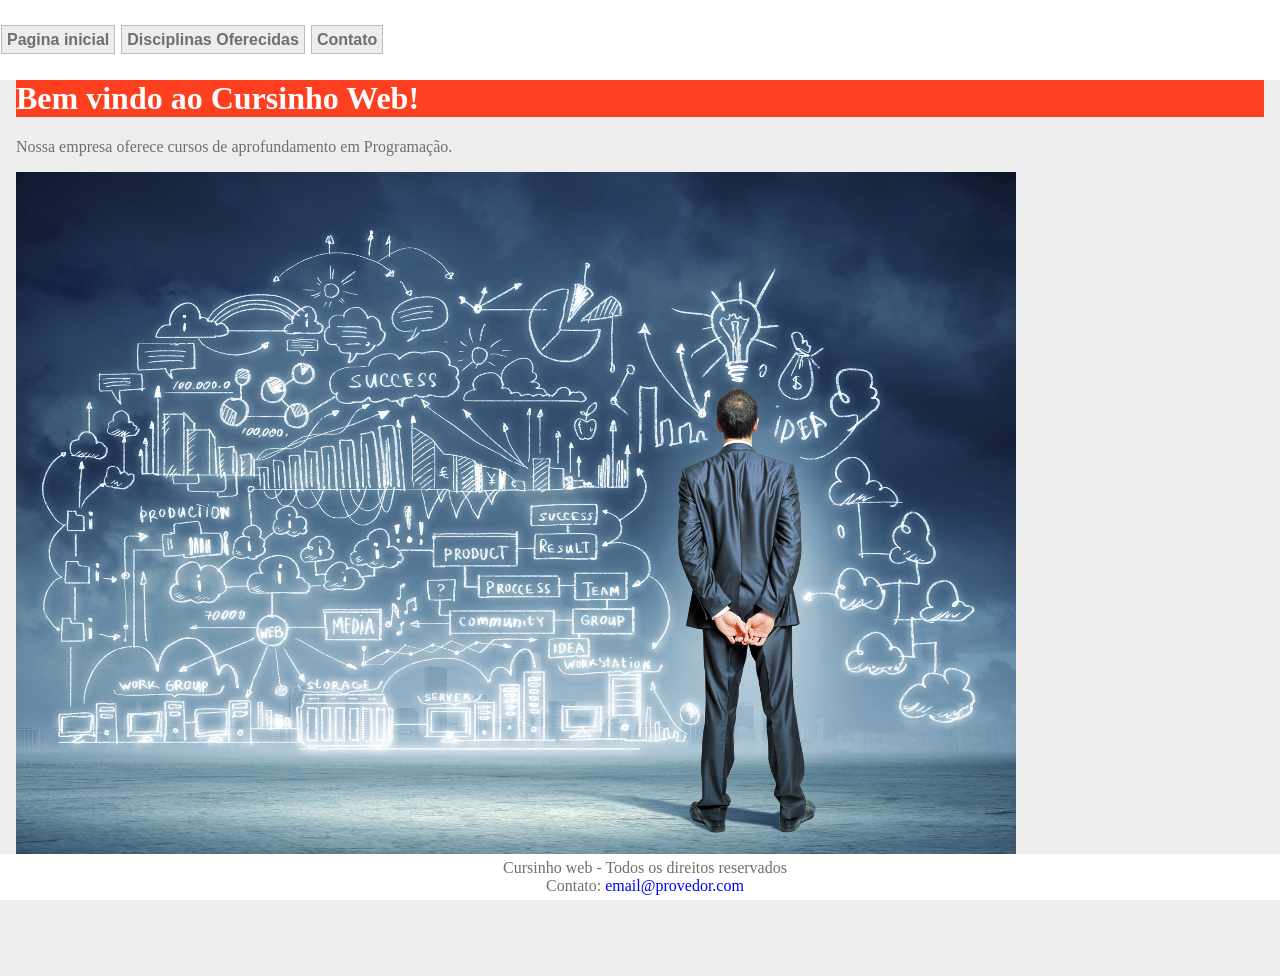
<file: DEV_WEB/cursinho web/index.html>
<!doctype html>
<html>
    <head>
        <meta charset="utf-8">
        <title>Cursinho Web</title>
        <link rel="icon" href="livros.png">
        <link rel ="stylesheet" href="styles.css">
    </head>

    <body>
      <header>
        <nav>
            <a href="index.html">Pagina inicial</a>  <a href="disciplinas.html">Disciplinas Oferecidas</a>  <a href="contato.html">Contato</a>
        </nav>
      </header>    
    
      <main>
           <h1>Bem vindo ao Cursinho Web!</h1>
           <p>Nossa empresa oferece cursos de aprofundamento em Programação.</p>
       
            <img src="empresa.jpg" alt="Imagem da empresa">
        </main>
        <footer>
            Cursinho web - Todos os direitos reservados<br>
            Contato: <a id="link-email" href="mailto:email@provedor.com">email@provedor.com</a>
        </footer>
    </body>

</html>
</file>
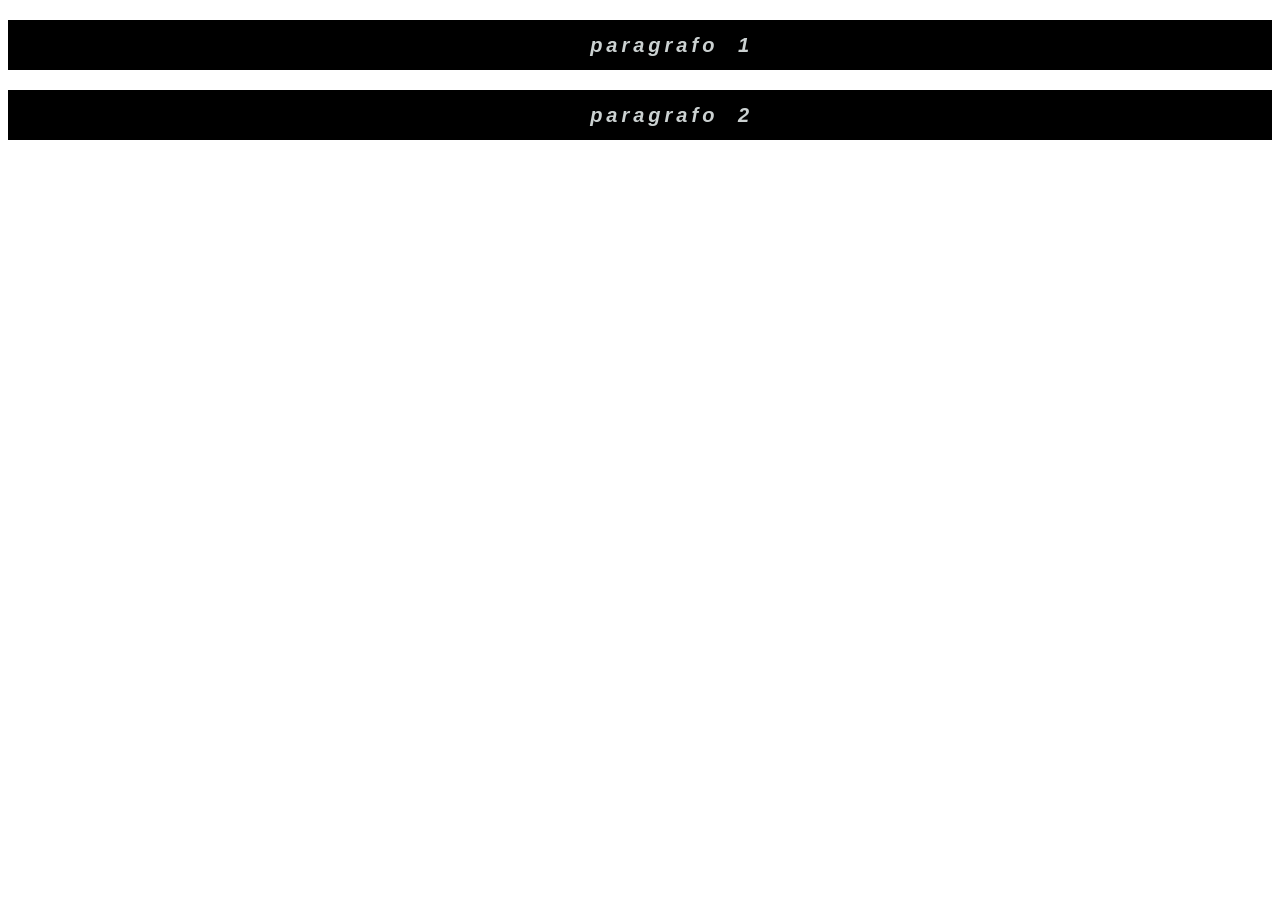
<file: DEV_WEB/ex.html>
<!DOCTYPE html>
<html>
    <head>
        <meta charset="UTF-8">
        <title>Exemplo</title>
      <link rel="stylesheet" href="styles.css">
        </head>
       <body>
            <p> Paragrafo 1</p>
            <p> Paragrafo 2</p>
        </body>
   
</html>
</file>
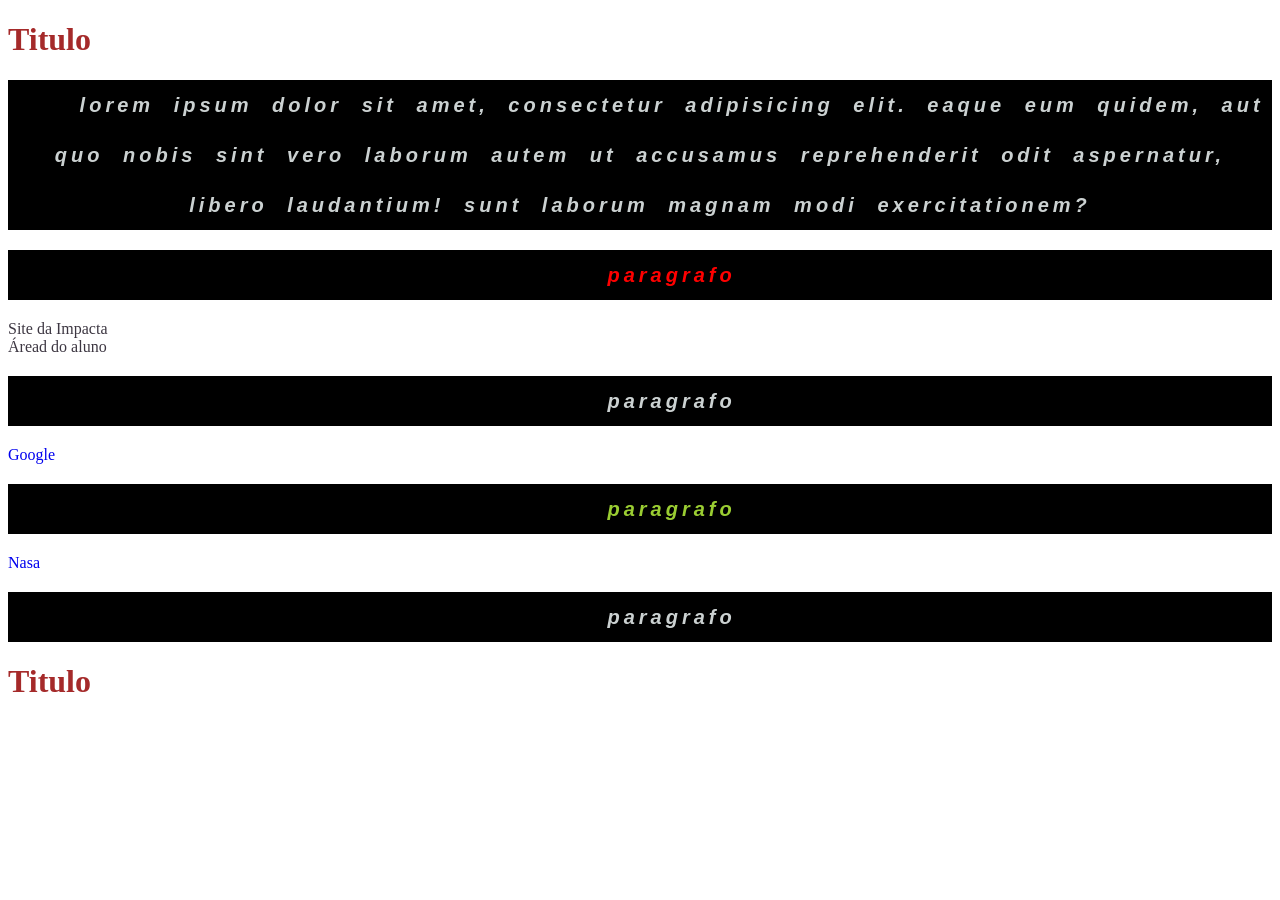
<file: DEV_WEB/ex2.html>
<!DOCTYPE html>
<html>
<head>
<title>Ex2</title>
    <meta charset="utf-8">
       <link rel="stylesheet" href="styles.css">
</head>
<body>
    <h1>Titulo</h1>
    <p>Lorem ipsum dolor sit amet, consectetur adipisicing elit. Eaque eum quidem, aut quo nobis sint vero laborum autem ut accusamus 
        reprehenderit odit aspernatur, libero laudantium! Sunt laborum magnam modi exercitationem?</p>
        <p id="principal">Paragrafo</p>
        <a href="https:\\www.impacta.edu.br">Site da Impacta</a><br>
        <a href="https:\\account.impacta.edu.br">Áread do aluno</a><br>
        <p class="principal">Paragrafo</p>
        <a href="https:\\google.com">Google</a>
        <p class="urgente">Paragrafo</p>
         <a href="http:\\www.nasa.gov">Nasa</a>
        <p>Paragrafo</p>
        <h1>Titulo</h1>

</body>
</html>
</file>
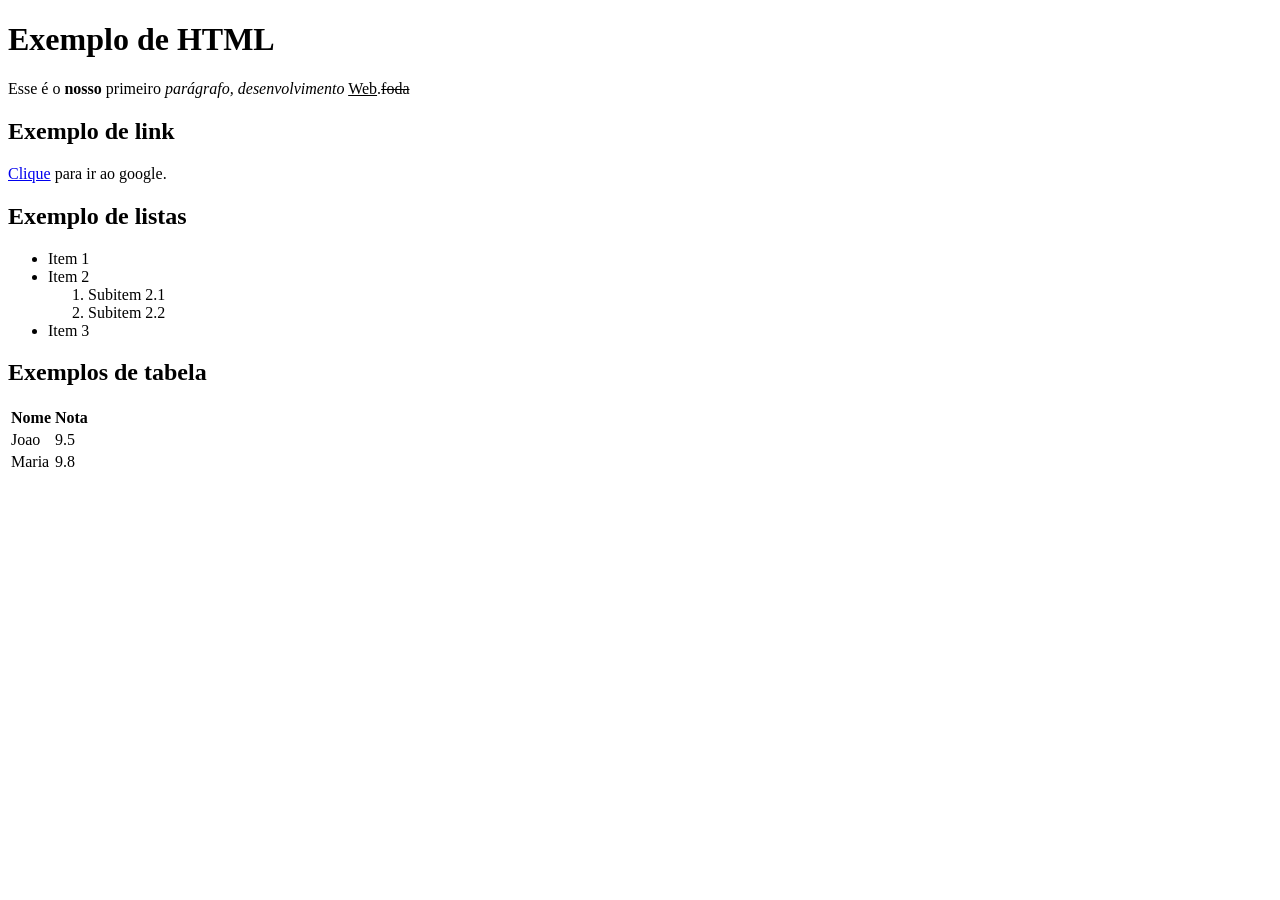
<file: DEV_WEB/exemplo.html>
<!doctype html>
<html>
    <head>
        <meta charset="utf-8">
        <title>Primeiro exemplo de HTML</title>
        <link rel="icon" href="tags.png">
    </head>

    <body>
        <h1>Exemplo de HTML</h1>
        <p>Esse é o <strong>nosso</strong> primeiro <em>parágrafo, desenvolvimento</em> <ins>Web</ins>.<del>foda</del></p>
        
        <h2>Exemplo de link</h2>
        <p><a href="https://www.google.com">Clique</a> para ir ao google.</p>

        <h2>Exemplo de listas</h2>
        <ul><!--Lista nao ordenada -->
            <li>Item 1</li>
            <li>Item 2
                <ol>
                    <li>Subitem 2.1</li>
                    <li>Subitem 2.2</li>
                </ol>
            </li>
            <li>Item 3</li>
        </ul>

        <h2>Exemplos de tabela</h2>
        <table>
           <tr>
                <th>Nome</th><!--table header -->
                <th>Nota</th>
           </tr>
            <tr><!--table roll-->
                <td>Joao</td><!--table data -->
                <td>9.5</td>
            </tr>
            <tr>
                <td>Maria</td>
                <td>9.8</td>
        </table>

    </body>

</html>
</file>
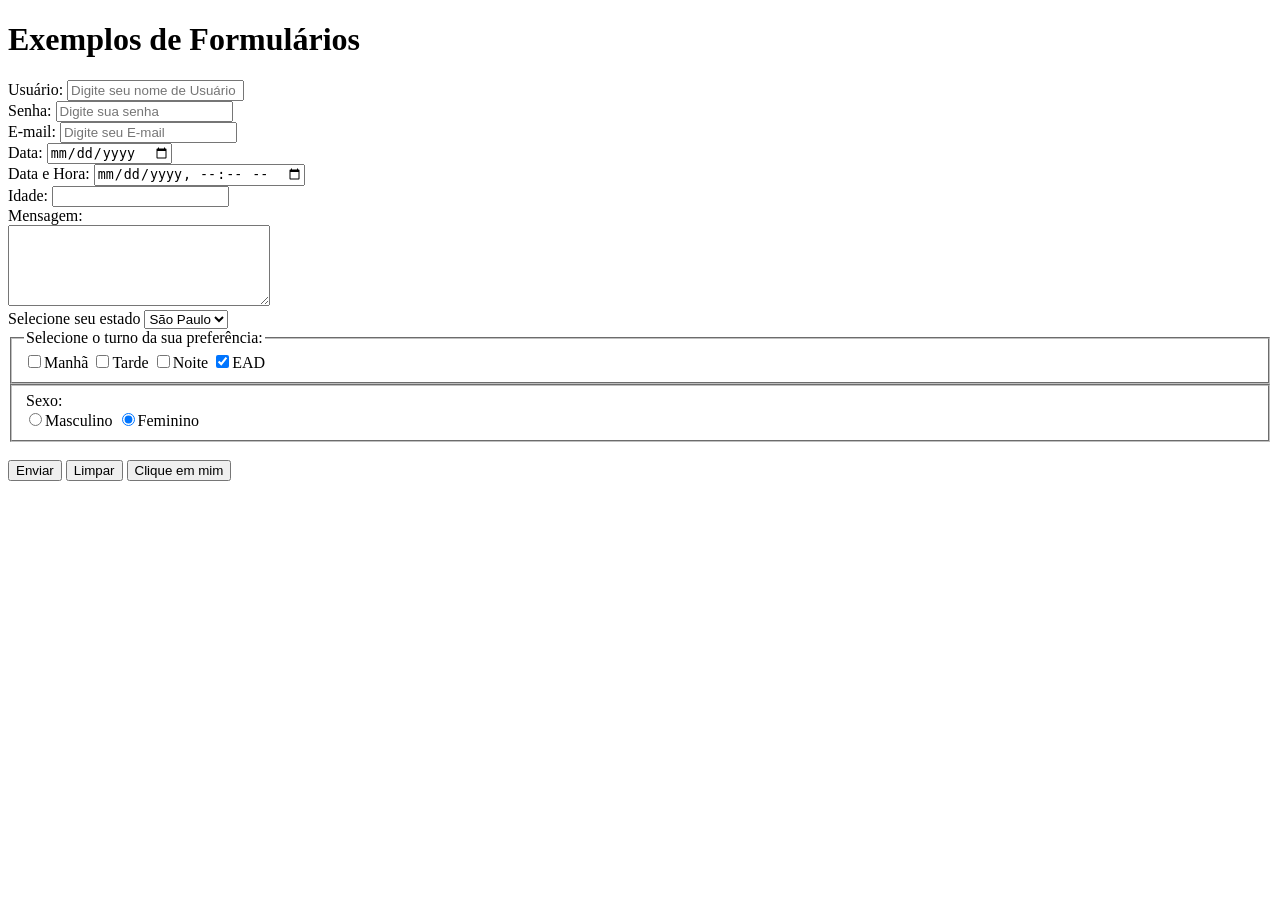
<file: DEV_WEB/exemplo_formulario.html>
<!DOCTYPE html>
<html>
<head>
    <title> Exemplos de Formularios</title>
    <meta charset="utf-8">
</head>   
<body>
    <h1>Exemplos de Formulários</h1>
    <form method="post" action="recebe_dados.html">
        <div>
            <label for="tx-usuario">Usuário:</label>
             <input type="text" name="usuario" id="tx-usuario" required maxlength="40" placeholder="Digite seu nome de Usuário">
        </div>
        <div>
            <label for="tx-senha">Senha:</label>
             <input type="password" name="senha" id="tx-senha" required minlength="8" placeholder="Digite sua senha">
        </div>
         <div>
            <label for="tx-email">E-mail:</label>
             <input type="email" name="email" id="tx-email" required placeholder="Digite seu E-mail">
        </div>
         <div>
            <label for="tx-data">Data:</label>
             <input type="date" name="data" id="tx-data">
        </div>
         <div>
            <label for="tx-datahora">Data e Hora:</label>
             <input type="datetime-local" name="tx-datahora" id="tx-datahora">
        </div>
         <div>
            <label for="tx-numero">Idade:</label>
             <input type="number" name="numero" id="tx-numero">
        </div>
        <div>
            <label for="tx-mensagem">Mensagem:</label><br>
            <textarea name="mensagem" id="tx-mensagem" rows="5" cols="30"></textarea>
        </div>
        <div>
            <label for="se-estado">Selecione seu estado</label>
            <select name="estado" id="se-estado">
                <option value="Al">Alagoas</option>
                <option value="CE">Ceará</option>
                <option value="SP" selected>São Paulo</option>
            </select>
        </div>
        <div>
            <fieldset>
           <legend> Selecione o turno da sua preferência: </legend>
            <input type="checkbox" name="turno" id="cb-manha" value="manha"><label for="cb-manha">Manhã</label>
            <input type="checkbox" name="turno" id="cb-tarde" value="tarde"><label for="cb-tarde">Tarde</label>
            <input type="checkbox" name="turno" id="cb-noite" value="noite"><label for="cb-noite">Noite</label>
            <input type="checkbox" name="turno" id="cb-ead" value="ead" checked><label for="cb-ead">EAD</label>
            </fieldset>
        </div>
        <fieldset>
            <div>
                <legend>Sexo:</legend>
                <input type="radio" name="sexo" id="ra-masculino" value="Masculino:"><label for="ra-masculino">Masculino</label>
                <input type="radio" name="sexo" id="ra-feminino" value="Feminino:" checked><label for="ra-feminino">Feminino</label>
            </div>
        </fieldset>
        <br>
        <div>
                <button type="submit">Enviar</button>
                <button type="reset">Limpar</button>
                <button type="button">Clique em mim</button>
            </div>
        
    </form>

</body>
    
</html>
</file>
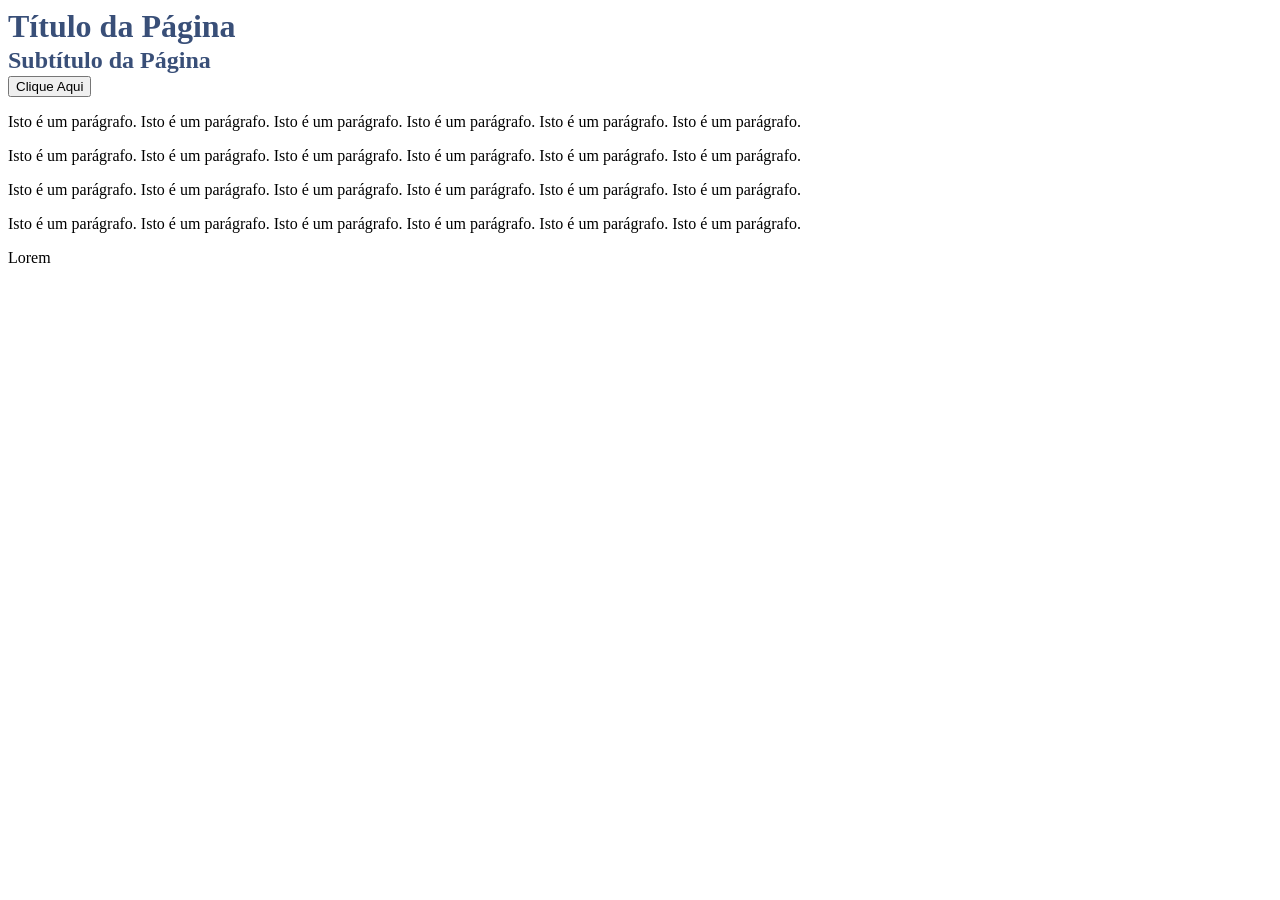
<file: ExemploAppWeb/ExemploPagina1.html>
﻿<!DOCTYPE html>
<html>
<head>
    <meta charset="utf-8" />
    <style>
        body{
            font-family: Tahoma;
        }
        h1,h2 {
            color:#394f78;
            margin-bottom:2px;
            margin-top:2px;
        }
    </style>
    <script>
function mensagem() {
    var div = document.getElementById('mensagemDiv');
    div.innerHTML = "Bem-Vinda";
}

    </script>
    <title>Primeira Página</title>
</head>
<body>
    <h1>Título da Página</h1>
    <h2>Subtítulo da Página</h2>

    <div id="mensagemDiv"></div>
    <button type="button" onclick="mensagem()">Clique Aqui</button>

    <p>Isto é um parágrafo. Isto é um parágrafo. Isto é um parágrafo. Isto é um parágrafo. Isto é um parágrafo. Isto é um parágrafo.</p>
    <p>Isto é um parágrafo. Isto é um parágrafo. Isto é um parágrafo. Isto é um parágrafo. Isto é um parágrafo. Isto é um parágrafo.</p>
    <p>Isto é um parágrafo. Isto é um parágrafo. Isto é um parágrafo. Isto é um parágrafo. Isto é um parágrafo. Isto é um parágrafo.</p>
    <p>Isto é um parágrafo. Isto é um parágrafo. Isto é um parágrafo. Isto é um parágrafo. Isto é um parágrafo. Isto é um parágrafo.</p>
    <p>Lorem</p>
</body>
</html>
</file>
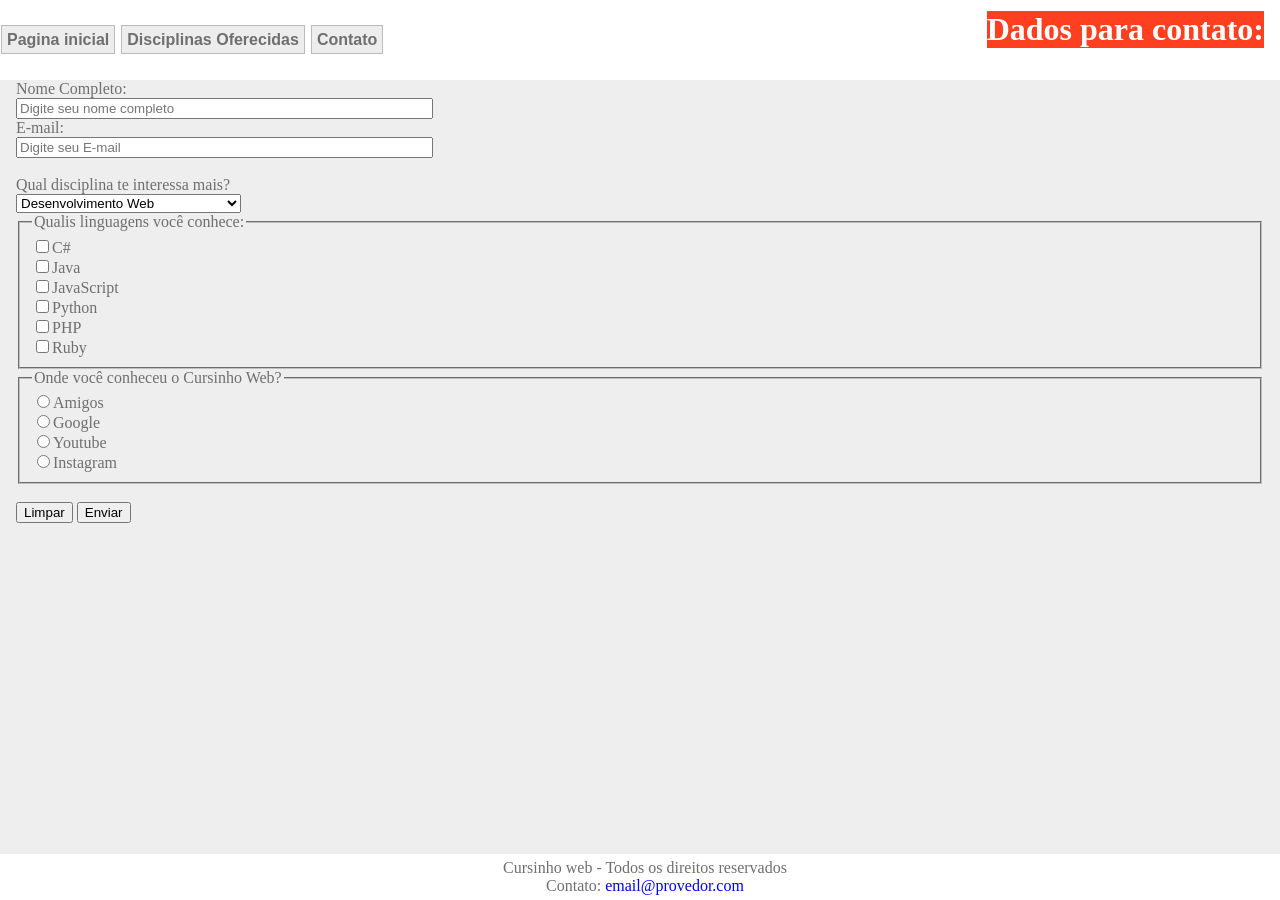
<file: DEV_WEB/cursinho web/contato.html>
<!DOCTYPE html>
<html>
    <head>
    <meta charset="utf-8">
    <title>Cursinho Web - Contato</title>
    <link rel="icon" href="tags.png">
    <link rel ="stylesheet" href="styles.css">
    <script src="script.js"defer></script>
   
    </head>
   
   <body>
    <header>
         <nav>
            <a href="index.html">Pagina inicial</a>  
            <a href="disciplinas.html">Disciplinas Oferecidas</a> 
            <a href="contato.html">Contato</a>
         </nav>    
      <h1>Dados para contato:</h1>
    
    </header>
   
    <main>
         <form method="post" action="recebe_dados.html" novalidate>
       
        <div>
            <label for="tx-usuario">Nome Completo:</label><br>
            <input type="text" name="nome" id="tx-usuario" required maxlength="100" placeholder="Digite seu nome completo" size="50">
        </div>
        <div>
            <label for="tx-email">E-mail:</label><br>
             <input type="email" name="email" id="tx-email" required minlength="8" placeholder="Digite seu E-mail" size="50">
        </div>
        <div><br>
             <label for="se-disciplina">Qual disciplina te interessa mais?</label><br>
            <select name="disciplica" id="se-disciplina">
                <option value="DV" selected>Desenvolvimento Web</option>
                <option value="LS">Linguagem SQL</option>
                <option value="ES">Engenharia de Software</option>
                <option value="POO">Programação Orientada a Objetos</option>
            </select>
        </div>
        <div>
            <fieldset>
           <legend> Qualis linguagens você conhece: </legend>
            <input type="checkbox" name="linguagens" id="cb-csharp" value="c"><label for="cb-csharp">C#</label><br>
            <input type="checkbox" name="linguagens" id="cb-java" value="java"><label for="cb-java">Java</label><br>
            <input type="checkbox" name="linguagens" id="cb-javascript" value="javascript"><label for="cb-javascript">JavaScript</label><br>
            <input type="checkbox" name="linguagens" id="cb-python" value="python"><label for="cb-python">Python</label><br>
            <input type="checkbox" name="linguagens" id="cb-php" value="php"><label for="cb-php">PHP</label><br>
            <input type="checkbox" name="linguagens" id="cb-ruby" value="ruby"><label for="cb-ruby">Ruby</label>
            </fieldset>
        </div>
        <div>
            <fieldset>
                <legend>Onde você conheceu o Cursinho Web?</legend>
                <input type="radio" name="conhecer" id="ra-amigos" value="amigos"><label for="ra-amigos" >Amigos</label><br>
                <input type="radio" name="conhecer" id="ra-google" value="google"><label for="ra-google" >Google</label><br>
                <input type="radio" name="conhecer" id="ra-youtube" value="youtube"><label for="ra-youtube" >Youtube</label><br>
                <input type="radio" name="conhecer" id="ra-instagram" value="instagram"><label for="ra-instagram" >Instagram</label>
            </fieldset><br>
        </div>
        <div>
            <button type="reset">Limpar</button>    
            <button type="submit">Enviar</button>
               
        </div>
        </form>
        </main>
  
    <footer>
        Cursinho web - Todos os direitos reservados<br>
        Contato: <a id="link-email"href="mailto:email@provedor.com">email@provedor.com</a>
    </footer>
      </body>
</html>
</file>
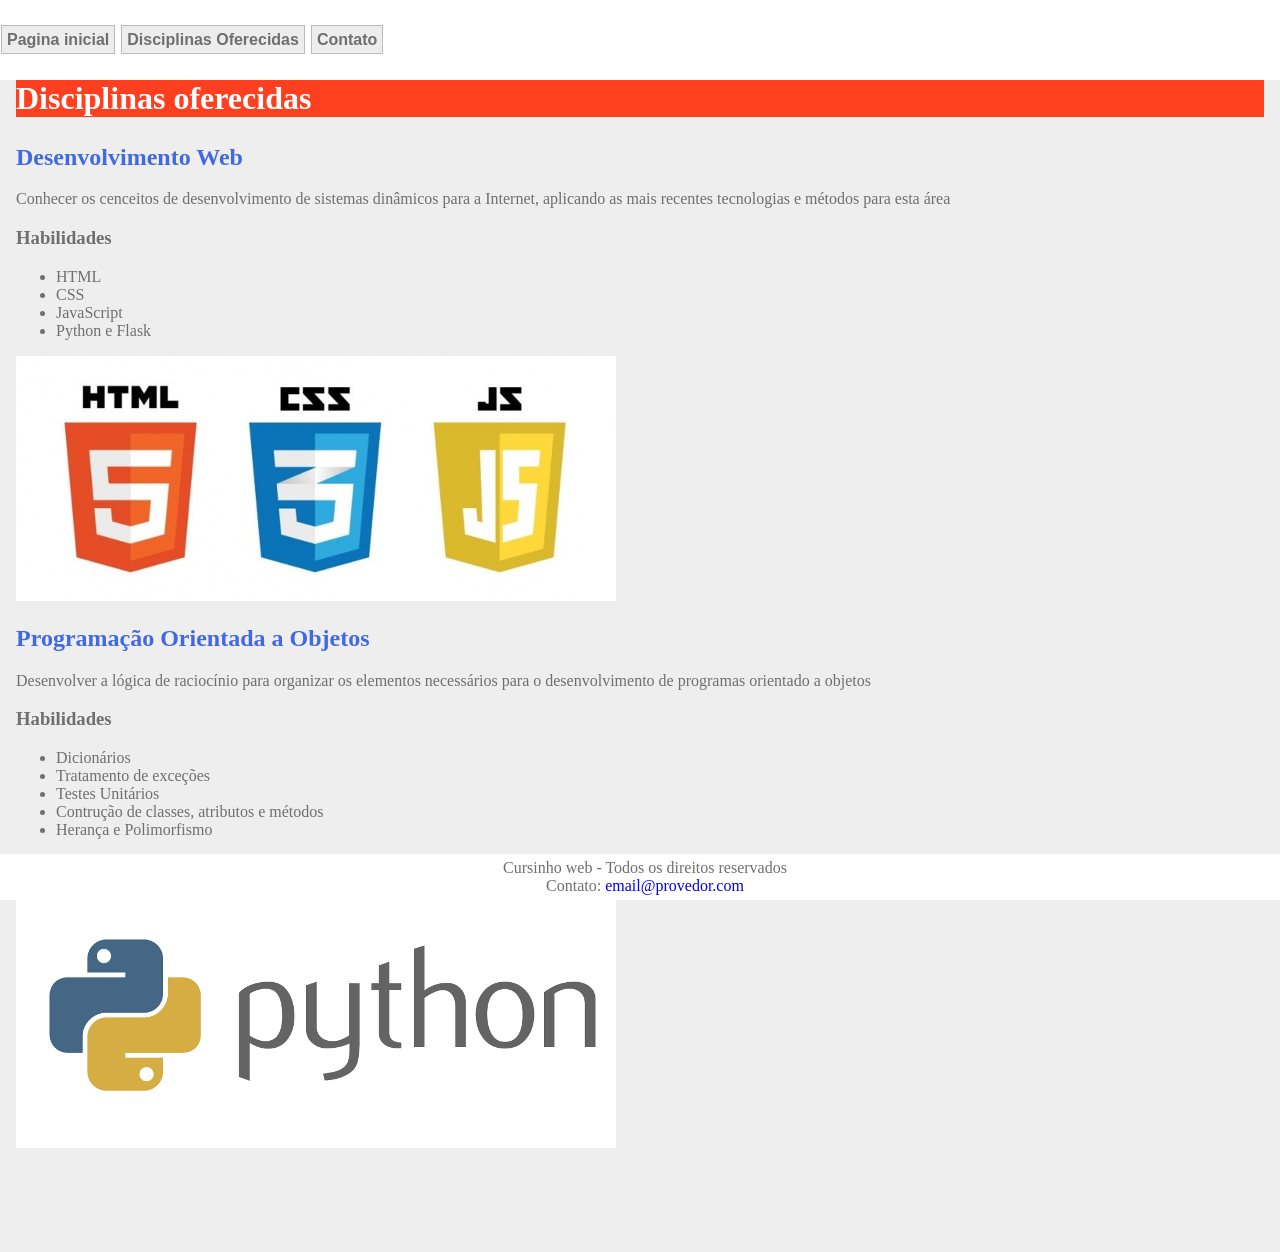
<file: DEV_WEB/cursinho web/disciplinas.html>
<!doctype html>
<html>
    <head>
        <meta charset="utf-8">
        <title>Cursinho Web</title>
        <link rel="icon" href="livros.png">
        <link rel ="stylesheet" href="styles.css">
    </head>

    <body>
      <header>
        <nav>
            <a href="index.html">Pagina inicial</a>  <a href="disciplinas.html">Disciplinas Oferecidas</a>  <a href="contato.html">Contato</a>
        </nav>
      </header>    
    
      <main>
        <section>  
        <h1>Disciplinas oferecidas</h1>
        <article>   
        <h2 class="titulo-article">Desenvolvimento Web</h2>
           <p> Conhecer os cenceitos de desenvolvimento de sistemas dinâmicos para a Internet, aplicando as mais recentes tecnologias e métodos 
            para esta área</p>
           <h3>Habilidades</h3>
           <ul>
            <li>HTML</li>
            <li>CSS</li>
            <li>JavaScript</li>
            <li>Python e Flask</li>
           </ul>
           </article>
           </section>
       
            <img src="web.png" alt="Linguagens de desenvolvimento web">
           <article>
            <section>
            <h2 class="titulo-article">Programação Orientada a Objetos</h2>
            <p>Desenvolver a lógica de raciocínio para organizar os elementos necessários para o desenvolvimento de programas orientado a objetos</p>

           <h3>Habilidades</h3>
           <ul>
            <li>Dicionários</li>
            <li>Tratamento de exceções</li>
            <li>Testes Unitários</li>
            <li>Contrução de classes, atributos e métodos</li>
            <li>Herança e Polimorfismo</li>
           </ul>
           
           <img src="python.png" alt="Python">
        </section>
        </article>
        </main>
        <footer>
            Cursinho web - Todos os direitos reservados<br>
            Contato: <a id="link-email" href="mailto:email@provedor.com">email@provedor.com</a>
        </footer>
    </body>

</html>
</file>
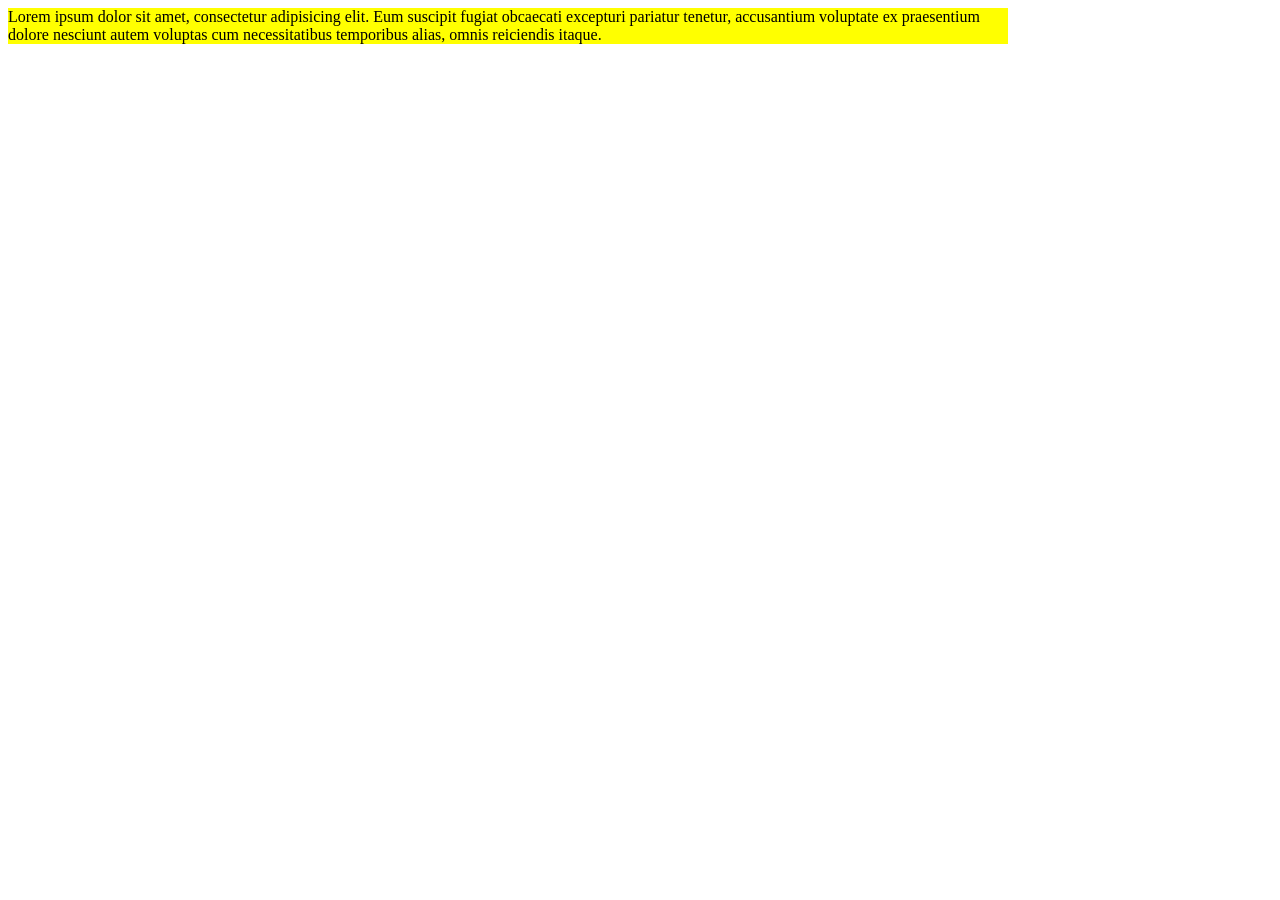
<file: DEV_WEB/Nova pasta/exemplo.html>
<!DOCTYPE html>
<html>
    <head>
        <meta charset="UTF-8">
        <title>Exemplo CSS</title>
        <link rel ="stylesheet" href="styles.css">
    </head>
    <body>
        <div class="div1">Lorem ipsum dolor sit amet, consectetur adipisicing elit. Eum suscipit fugiat obcaecati excepturi pariatur tenetur, accusantium voluptate ex praesentium dolore nesciunt autem voluptas cum necessitatibus temporibus alias, omnis reiciendis itaque.</div>
    </body>
</html>
</file>
<file: DEV_WEB/cursinho web/styles.css>
body{
    background-color: #eeeeee;
    color:  #6f6f6f;
    margin: 0px;
}

header{
    background-color: white;
    height: 80px;
    margin: 0px;
    padding-right: 1rem;
    display: flex;
    justify-content: space-between;
    align-items: center;
} 

footer{
    background-color: white;
    text-align: center;
    width: 100%;
    position: fixed;
    bottom: 0;
    padding: 5px;
}

h1{
    background-color: #ff4020;
    color: white;
    font-size: 2em;
    margin-top: 0px;
}

nav a {
    font-size: 1rem;
    font-family: Arial, Helvetica, sans-serif;
    font-weight: bold;
    text-decoration: none;
    background-color: #ededed;
    border: 1px solid #bbbbbb;
    padding: 5px;
    margin: 1px;
    
        
}
nav a:visited{
    color: #6f6f6f;
}

nav a:link{
    color: #6f6f6f;
}

nav a:hover{
    color: #ff4020;
    text-decoration: underline;
}

nav a:active{
    color: blue;
    text-decoration: underline;
}

.titulo-article{
    color: royalblue;
}

#link-email:link,
#link-email:visited{
    color: blue;
    text-decoration: none;
}

#link-email:hover{
    color:#ff4020;
    text-decoration: underline;
}

main{
    margin-left: 1rem;
    margin-right: 1rem;
    margin-top: 0px;
    margin-bottom: 100px;
}
</file>
<file: DEV_WEB/styles.css>
p {
    font-weight: bold;
    font-weight: italic;
    font-family: Arial, "Times new roman", sans-serif;
    font-size: 20px;
    font-style: italic;
    text-decoration: none ;
    text-transform: lowercase;

    text-align: center;
    text-indent: 5%;

    letter-spacing: 4px;
    word-spacing: 10px;
    line-height: 50px;

    color: rgb(203, 209, 209);
    background-color: black;

}

h1{
    color: brown;
}

p#principal {
    color: red;
}

.princial {
    font-style: italic;
}

.urgente{
    color:yellowgreen
}

a[href*='impacta'] {
    text-decoration: none;
    color: rgb(61, 55, 66);
}

a {
    text-decoration: none;
    
}

a:hover{
    text-decoration: underline;
}
</file>
<file: DEV_WEB/Nova pasta/styles.css>
.div1 {
    background-color: yellow;
    width: 1000px;
        
}
@media  screen and (max-width: 900px){
    .div1{
        width: 100%;
    }
}
</file>
